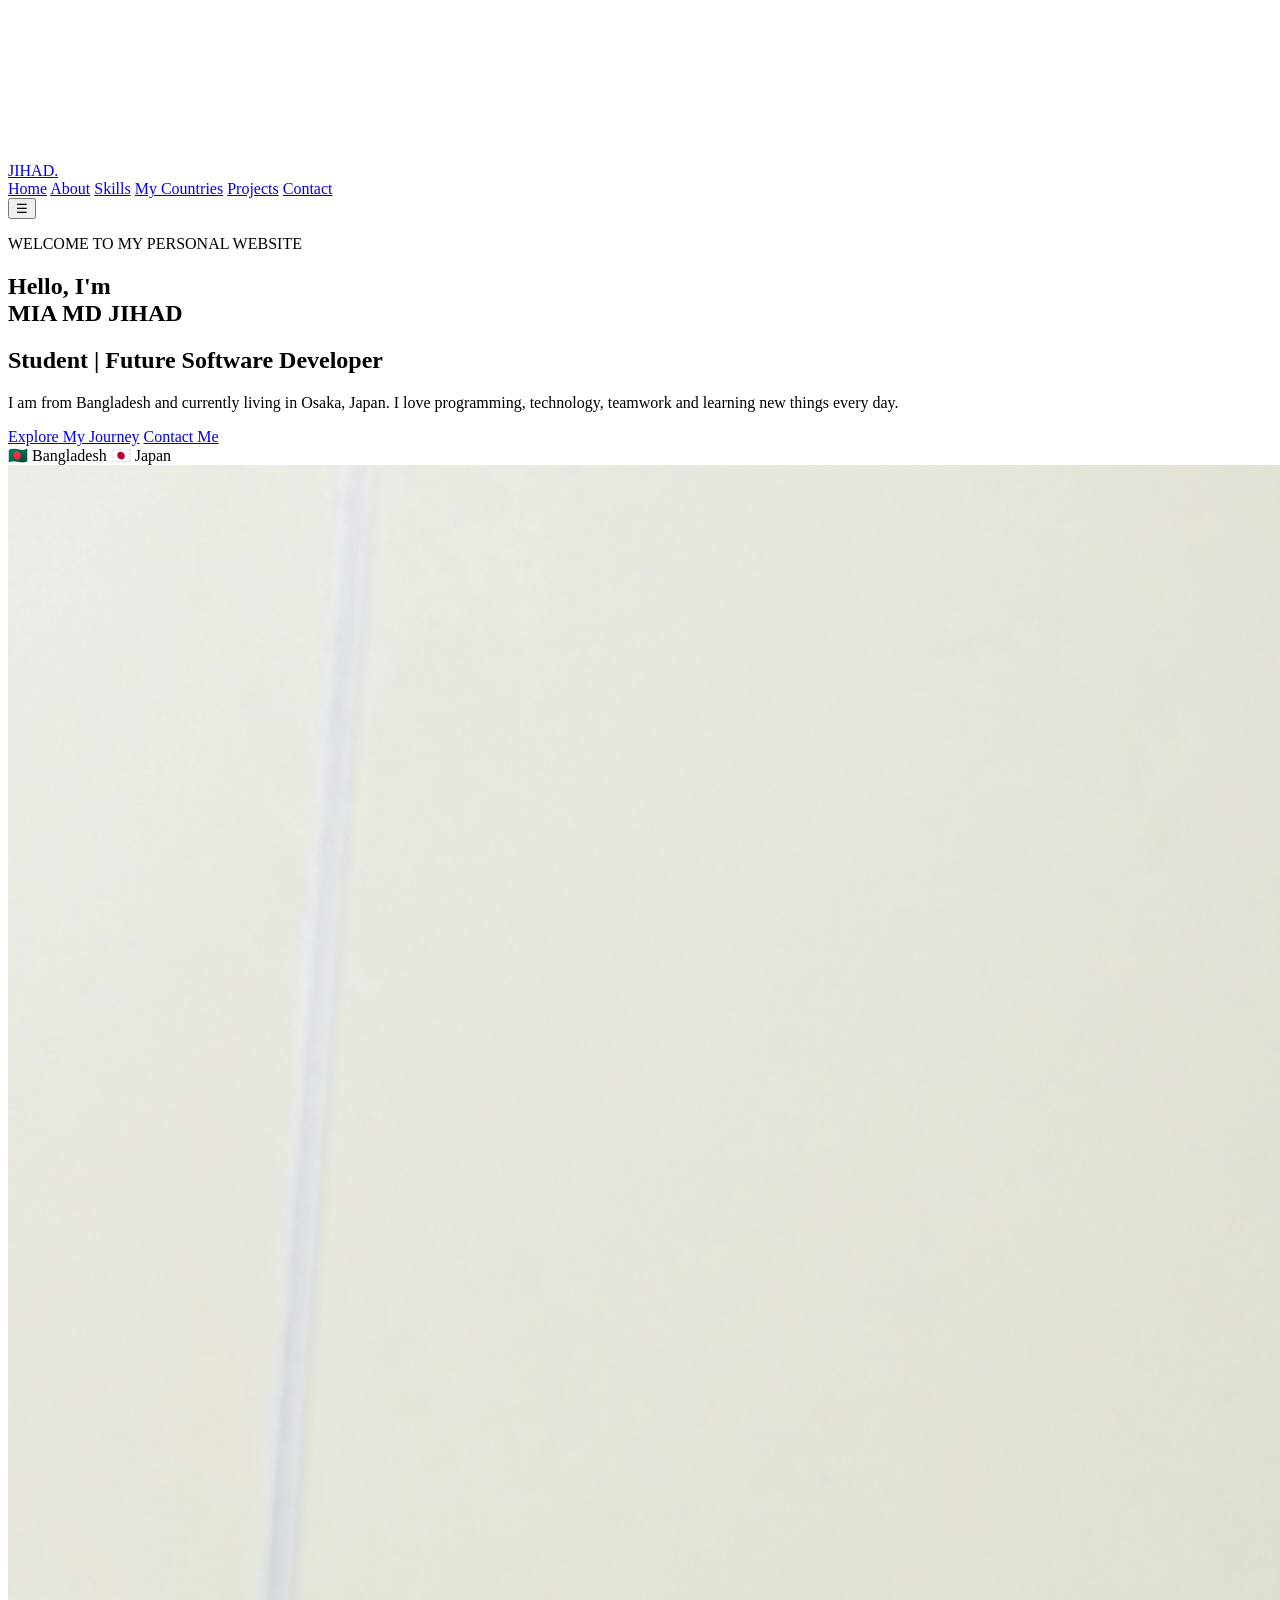
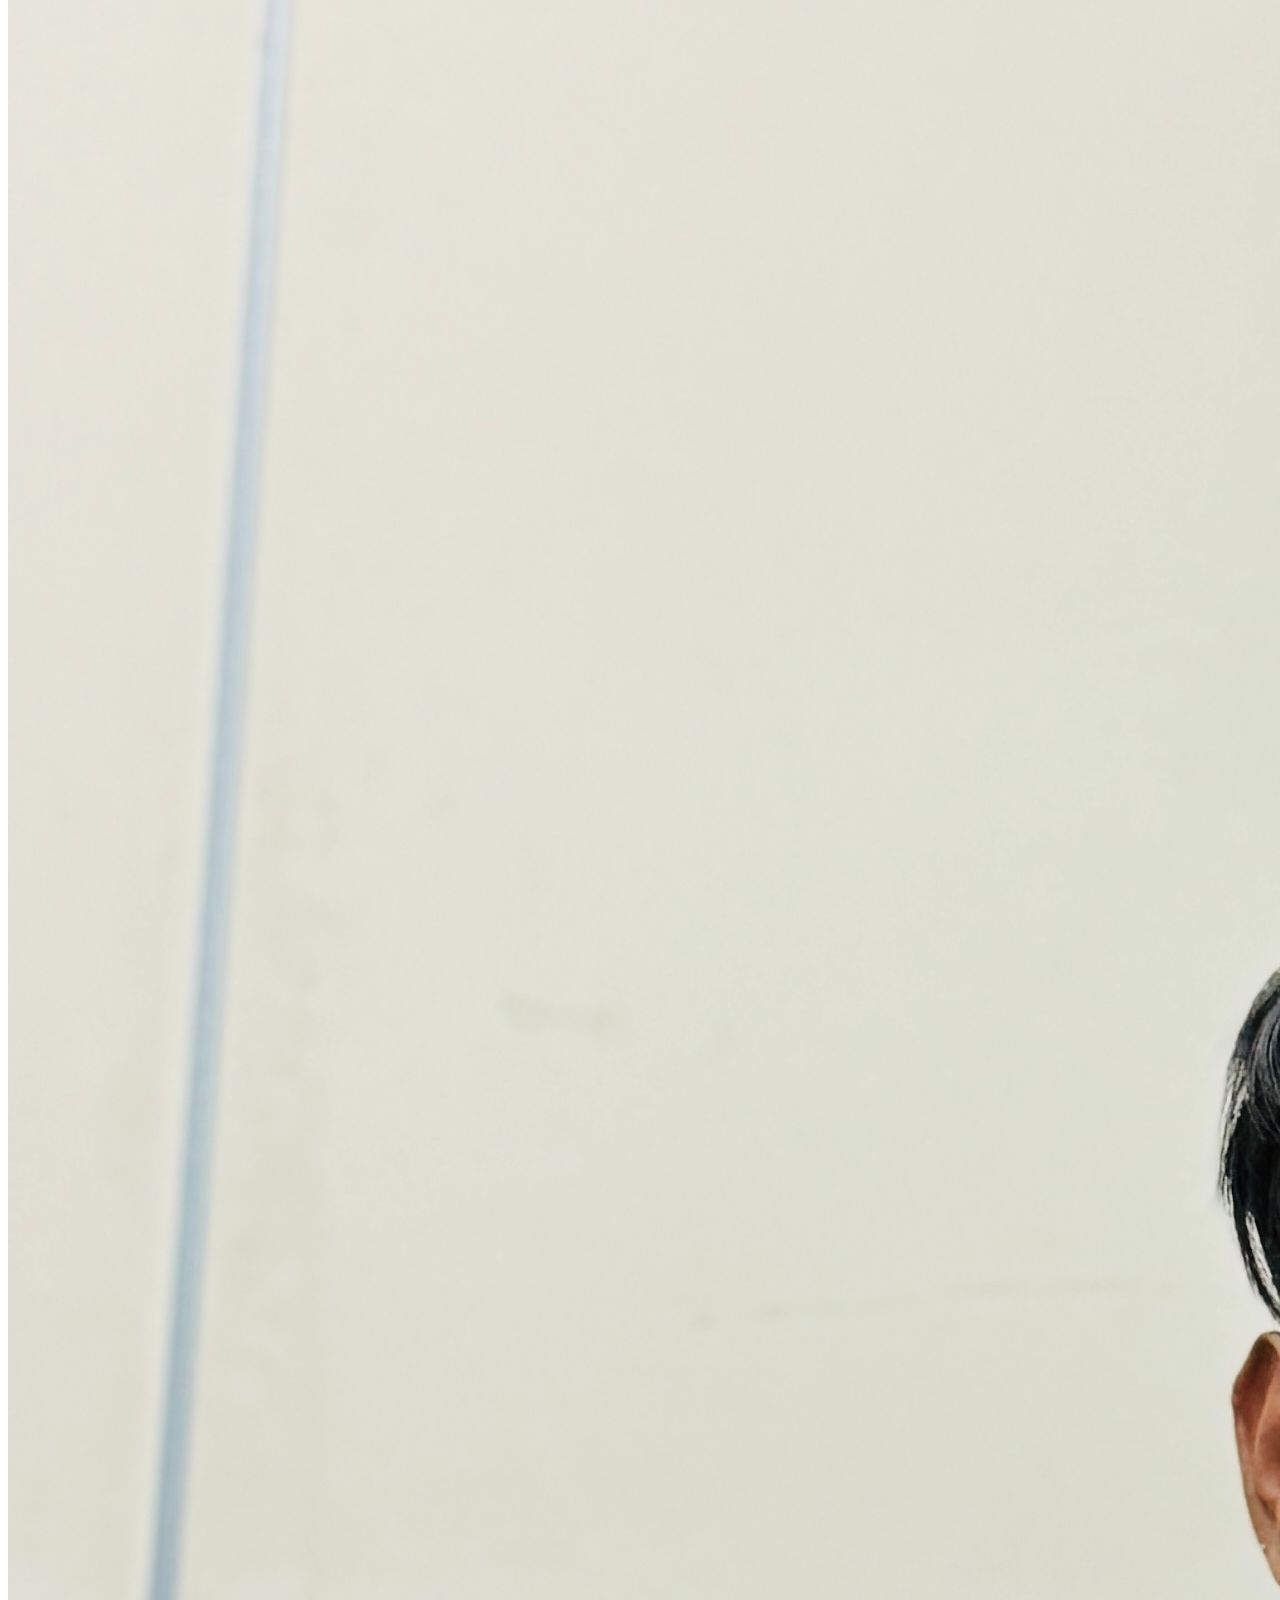
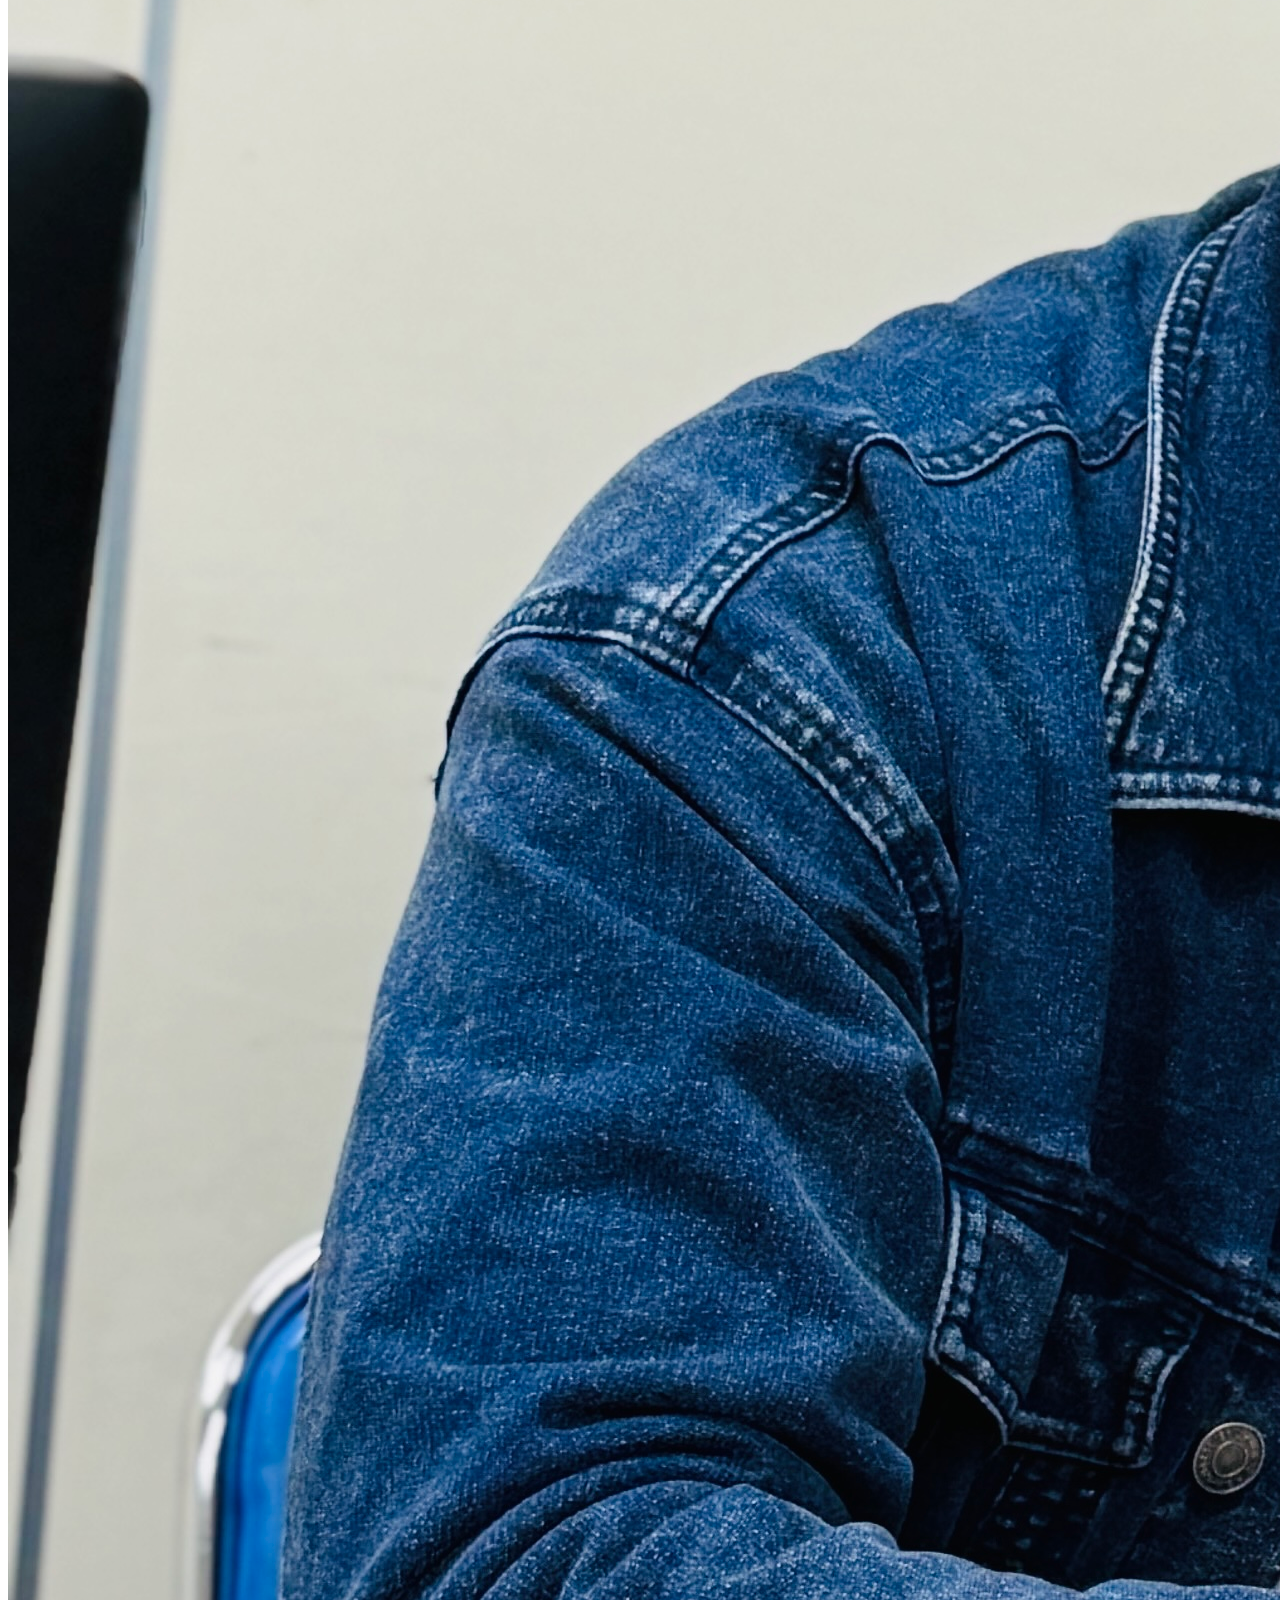
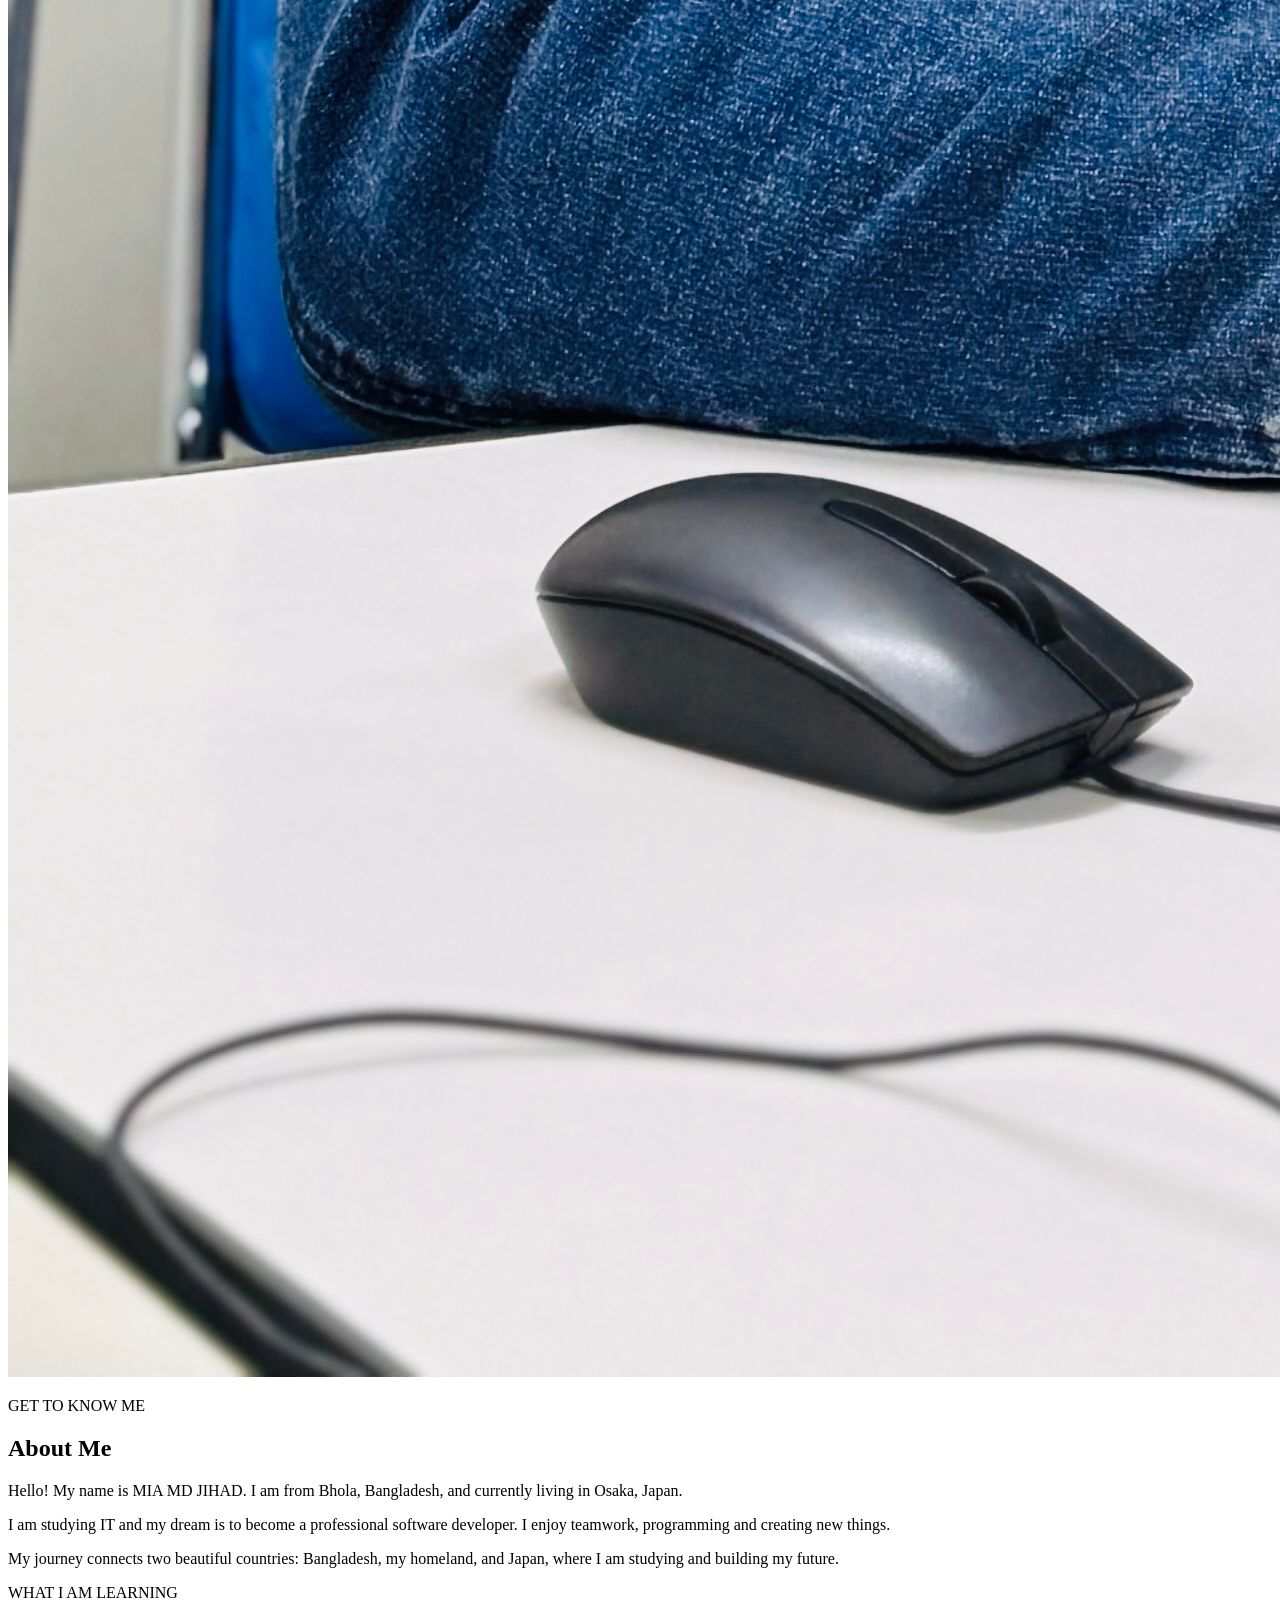
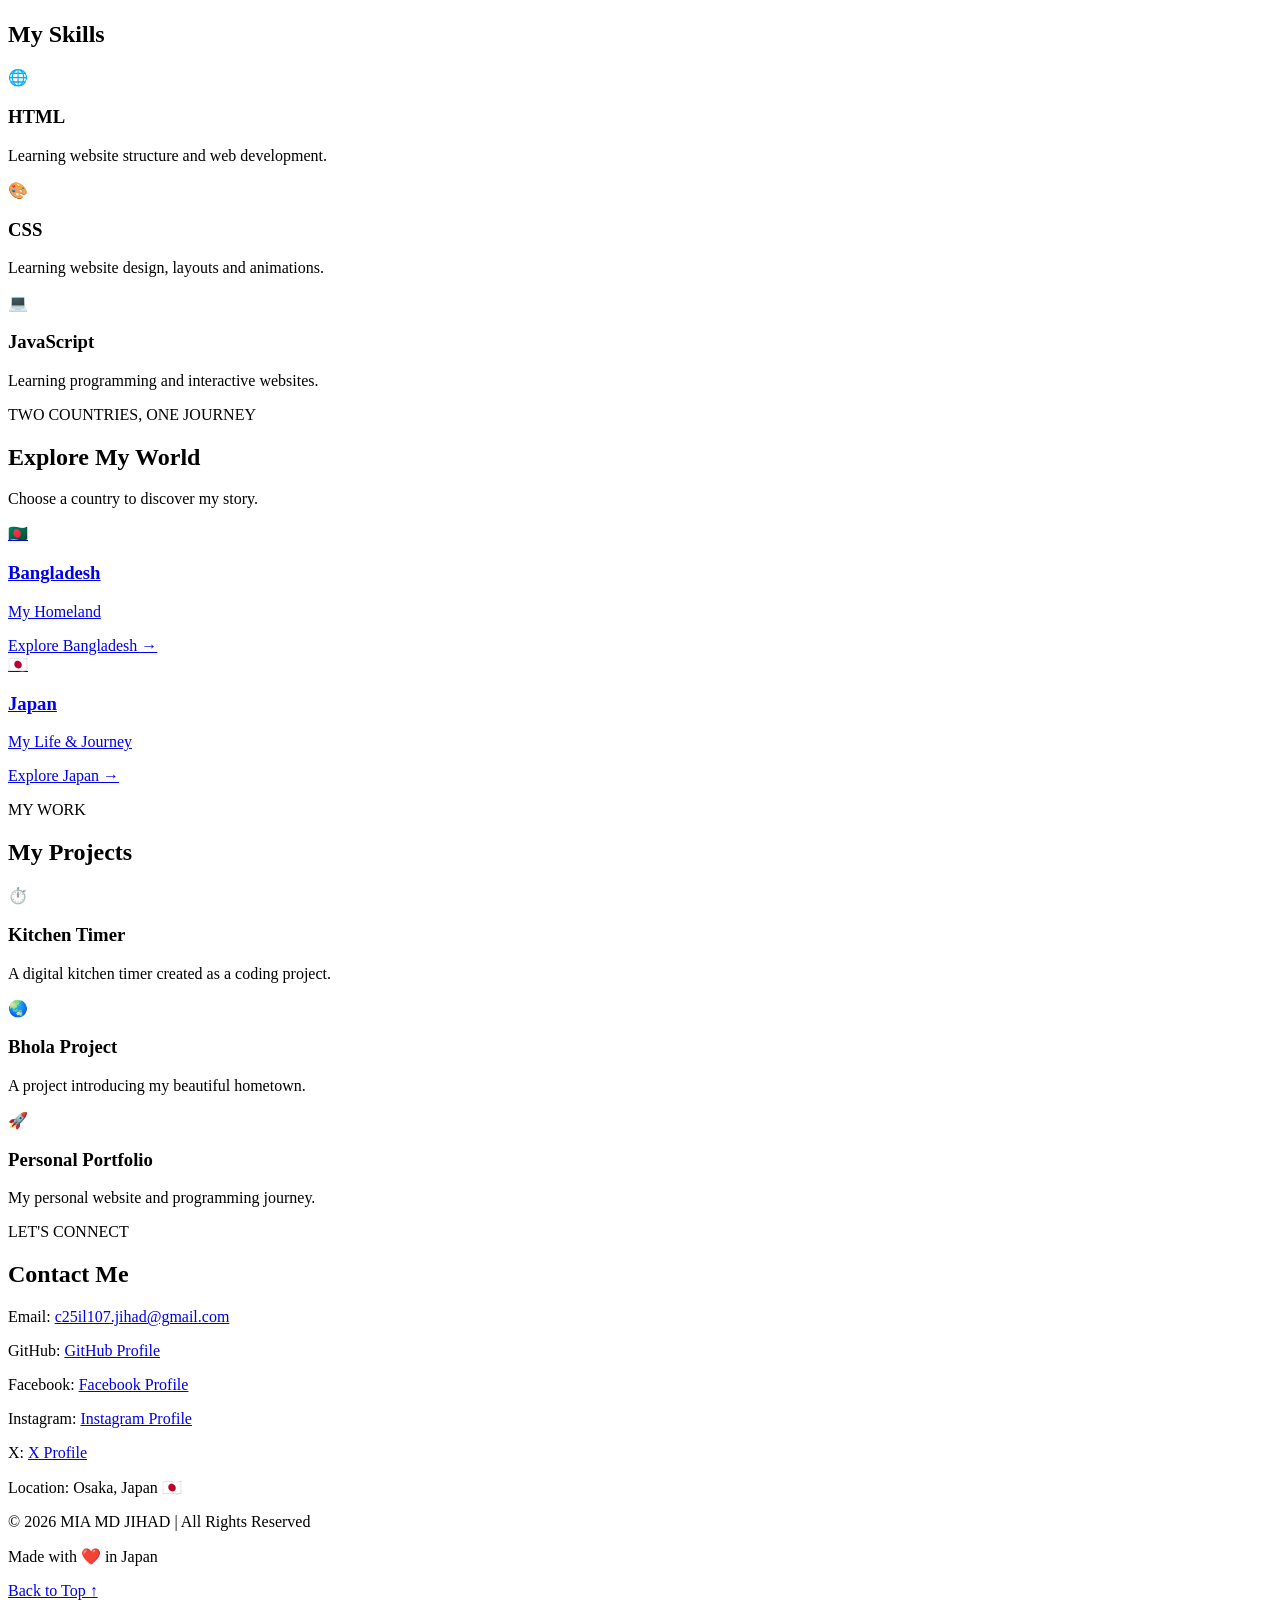
<file: index.html>
<!DOCTYPE html>
<html lang="en">
<head>
  <meta charset="UTF-8">
  <meta name="viewport" content="width=device-width, initial-scale=1.0">
  <meta name="description" content="MIA MD JIHAD - Student and Future Software Developer from Bangladesh, living in Japan.">
  <meta name="author" content="MIA MD JIHAD">
  <meta name="theme-color" content="#071426">

  <title>MIA MD JIHAD | Personal Portfolio</title>

  <link rel="stylesheet" href="style.css">
  <script src="script.js" defer></script>
</head>

<body>

  <canvas id="particles"></canvas>

  <header class="header">
    <a href="index.html" class="logo">JIHAD<span>.</span></a>

    <nav class="nav">
      <a href="#home">Home</a>
      <a href="#about">About</a>
      <a href="#skills">Skills</a>
      <a href="#countries">My Countries</a>
      <a href="#projects">Projects</a>
      <a href="#contact">Contact</a>
    </nav>

    <button class="menu-toggle" aria-label="Toggle navigation">☰</button>
  </header>

  <main>

    <section class="hero" id="home">

      <div class="hero-text">
        <p class="eyebrow">WELCOME TO MY PERSONAL WEBSITE</p>

        <h1>
          Hello, I'm<br>
          <span>MIA MD JIHAD</span>
        </h1>

        <h2>Student | Future Software Developer</h2>

        <p>
          I am from Bangladesh and currently living in Osaka, Japan.
          I love programming, technology, teamwork and learning
          new things every day.
        </p>

        <div class="hero-buttons">
          <a href="#countries" class="btn">Explore My Journey</a>
          <a href="#contact" class="btn btn-outline">Contact Me</a>
        </div>

        <div class="country-tags">
          <span>🇧🇩 Bangladesh</span>
          <span>🇯🇵 Japan</span>
        </div>
      </div>

      <div class="hero-image">
        <div class="image-glow"></div>
        <img src="IMG_3056.jpg" alt="MIA MD JIHAD" class="profile">
      </div>

    </section>

    <section class="section" id="about">
      <div class="section-heading">
        <p class="eyebrow">GET TO KNOW ME</p>
        <h2>About Me</h2>
      </div>

      <div class="glass-card about-card">
        <p>
          Hello! My name is MIA MD JIHAD.
          I am from Bhola, Bangladesh, and currently living
          in Osaka, Japan.
        </p>
        <p>
          I am studying IT and my dream is to become
          a professional software developer.
          I enjoy teamwork, programming and creating new things.
        </p>
        <p>
          My journey connects two beautiful countries:
          Bangladesh, my homeland, and Japan, where I am
          studying and building my future.
        </p>
      </div>
    </section>

    <section class="section" id="skills">
      <div class="section-heading">
        <p class="eyebrow">WHAT I AM LEARNING</p>
        <h2>My Skills</h2>
      </div>

      <div class="card-grid">
        <article class="glass-card">
          <div class="card-icon">🌐</div>
          <h3>HTML</h3>
          <p>Learning website structure and web development.</p>
        </article>

        <article class="glass-card">
          <div class="card-icon">🎨</div>
          <h3>CSS</h3>
          <p>Learning website design, layouts and animations.</p>
        </article>

        <article class="glass-card">
          <div class="card-icon">💻</div>
          <h3>JavaScript</h3>
          <p>Learning programming and interactive websites.</p>
        </article>
      </div>
    </section>

    <section class="section" id="countries">
      <div class="section-heading">
        <p class="eyebrow">TWO COUNTRIES, ONE JOURNEY</p>
        <h2>Explore My World</h2>
        <p>Choose a country to discover my story.</p>
      </div>

      <div class="country-grid">

        <a href="bangladesh.html" class="country-card bangladesh">
          <div class="flag">🇧🇩</div>
          <h3>Bangladesh</h3>
          <p>My Homeland</p>
          <span>Explore Bangladesh →</span>
        </a>

        <a href="japan.html" class="country-card japan">
          <div class="flag">🇯🇵</div>
          <h3>Japan</h3>
          <p>My Life & Journey</p>
          <span>Explore Japan →</span>
        </a>

      </div>
    </section>

    <section class="section" id="projects">
      <div class="section-heading">
        <p class="eyebrow">MY WORK</p>
        <h2>My Projects</h2>
      </div>

      <div class="card-grid">
        <article class="glass-card">
          <div class="card-icon">⏱️</div>
          <h3>Kitchen Timer</h3>
          <p>A digital kitchen timer created as a coding project.</p>
        </article>

        <article class="glass-card">
          <div class="card-icon">🌏</div>
          <h3>Bhola Project</h3>
          <p>A project introducing my beautiful hometown.</p>
        </article>

        <article class="glass-card">
          <div class="card-icon">🚀</div>
          <h3>Personal Portfolio</h3>
          <p>My personal website and programming journey.</p>
        </article>
      </div>
    </section>

    <section class="section" id="contact">
      <div class="section-heading">
        <p class="eyebrow">LET'S CONNECT</p>
        <h2>Contact Me</h2>
      </div>

      <div class="glass-card contact-card">
        <p>Email:
          <a href="mailto:c25il107.jihad@gmail.com">
            c25il107.jihad@gmail.com
          </a>
        </p>

        <p>GitHub:
          <a href="https://github.com/jihadmahmud07" target="_blank" rel="noopener">
            GitHub Profile
          </a>
        </p>

        <p>Facebook:
          <a href="https://www.facebook.com/muhammadjihad012" target="_blank" rel="noopener">
            Facebook Profile
          </a>
        </p>

        <p>Instagram:
          <a href="https://www.instagram.com/muhammad.jihad.story" target="_blank" rel="noopener">
            Instagram Profile
          </a>
        </p>

        <p>X:
          <a href="https://x.com/jihad_mahmud" target="_blank" rel="noopener">
            X Profile
          </a>
        </p>

        <p>Location: Osaka, Japan 🇯🇵</p>
      </div>
    </section>

  </main>

  <footer>
    <p>© 2026 MIA MD JIHAD | All Rights Reserved</p>
    <p>Made with ❤️ in Japan</p>
    <a href="#home">Back to Top ↑</a>
  </footer>

</body>
</html>
</file>
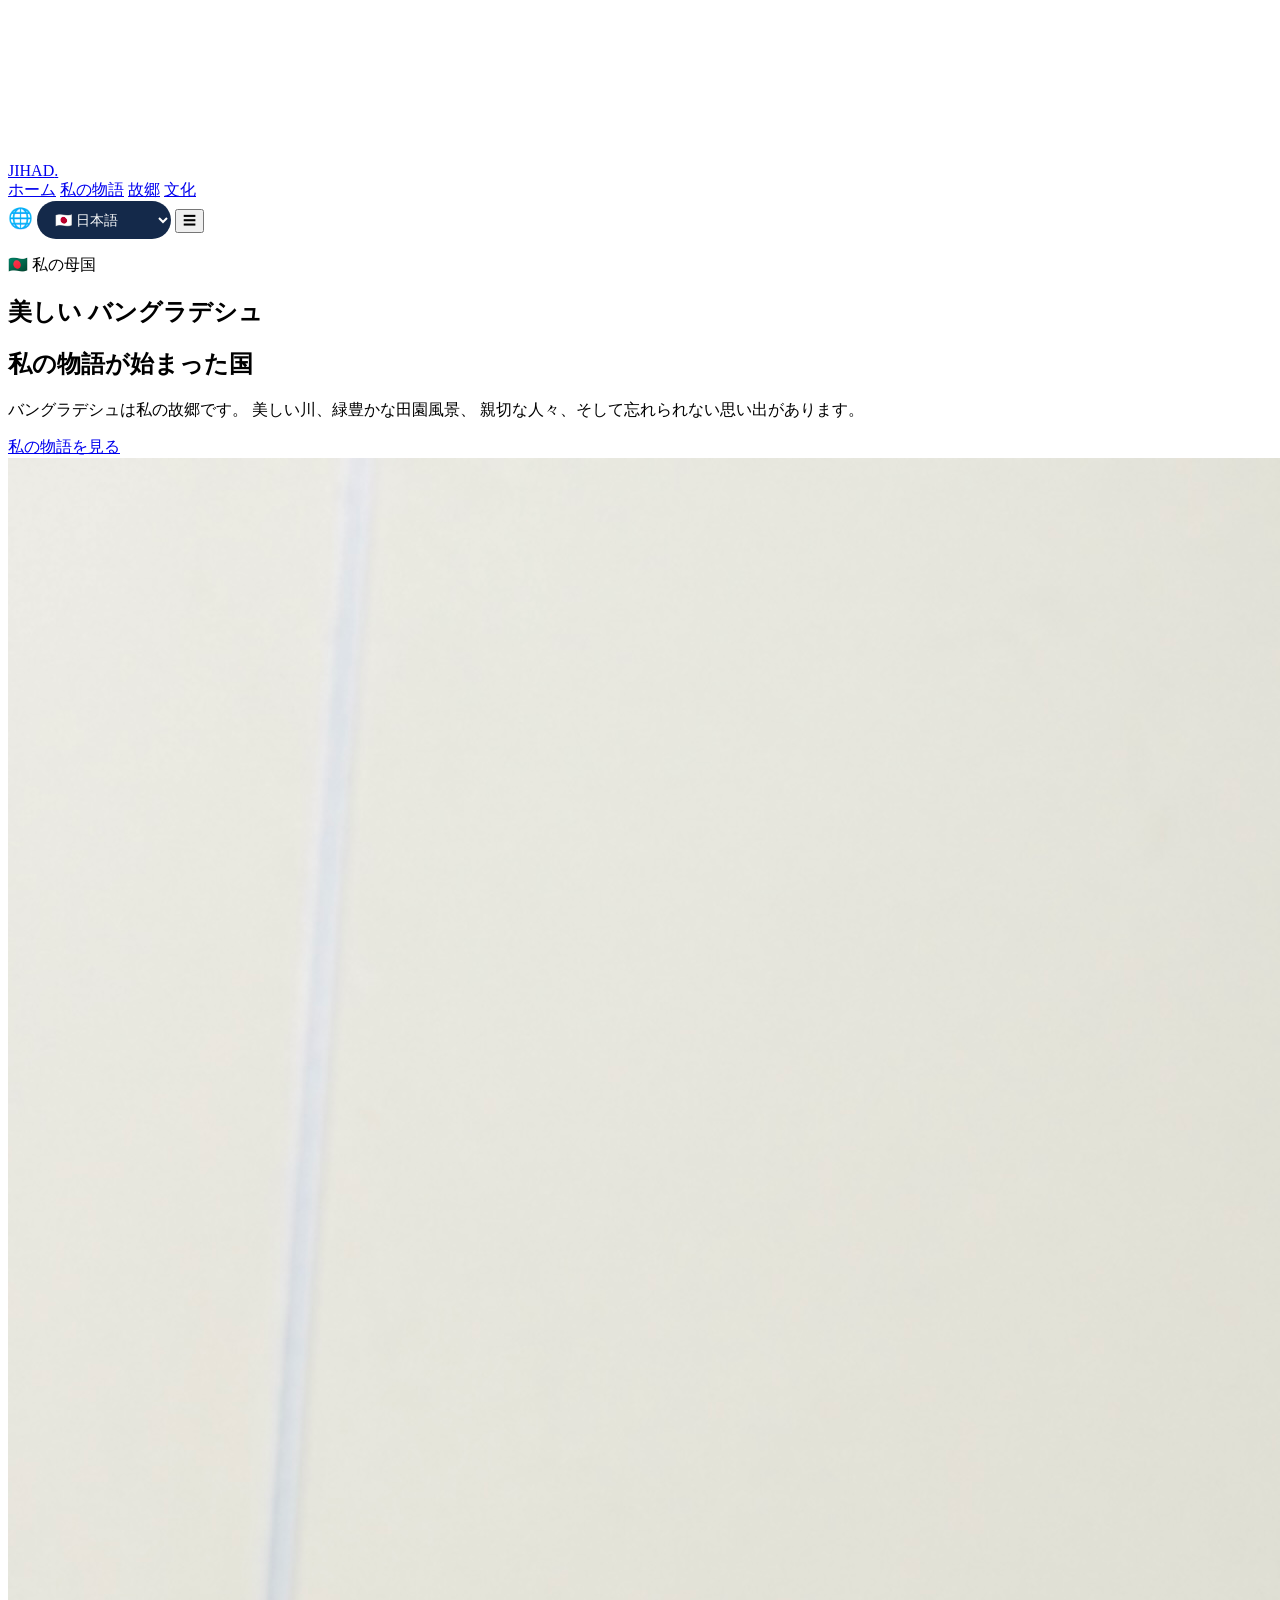
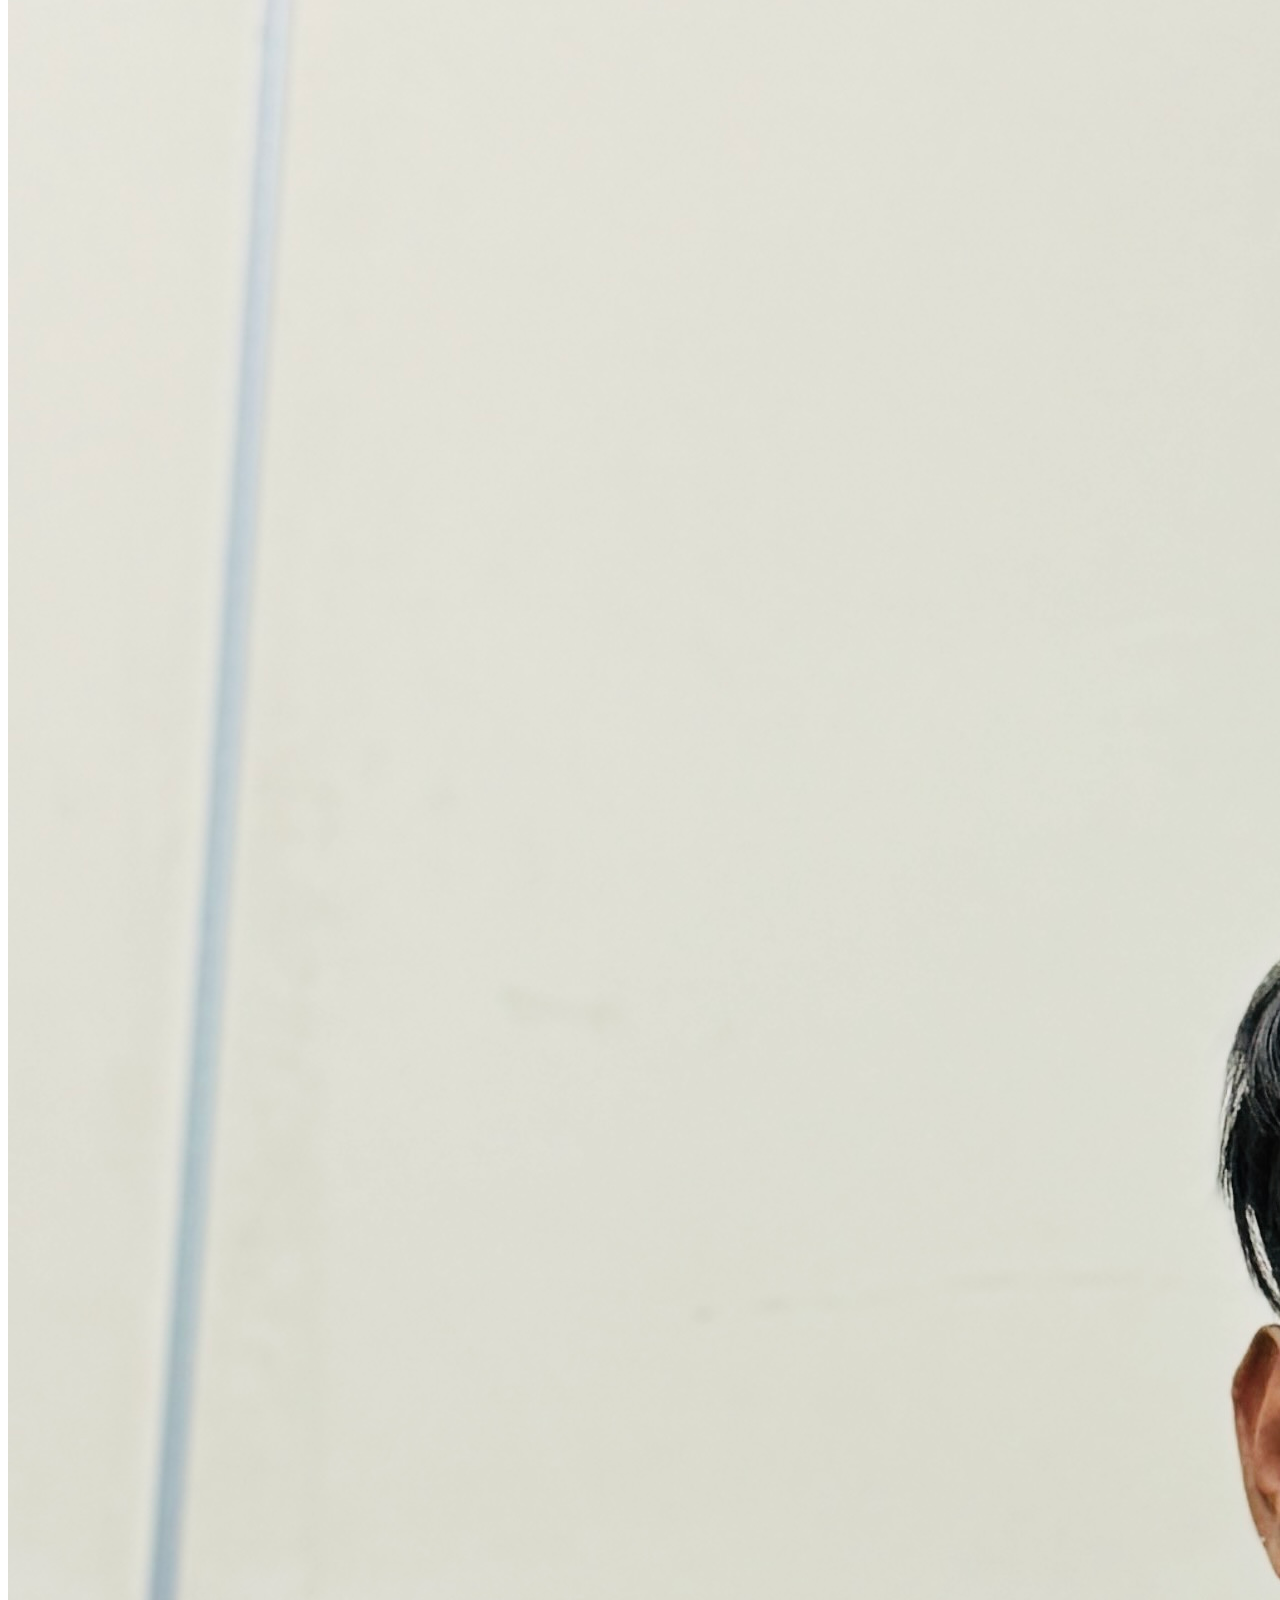
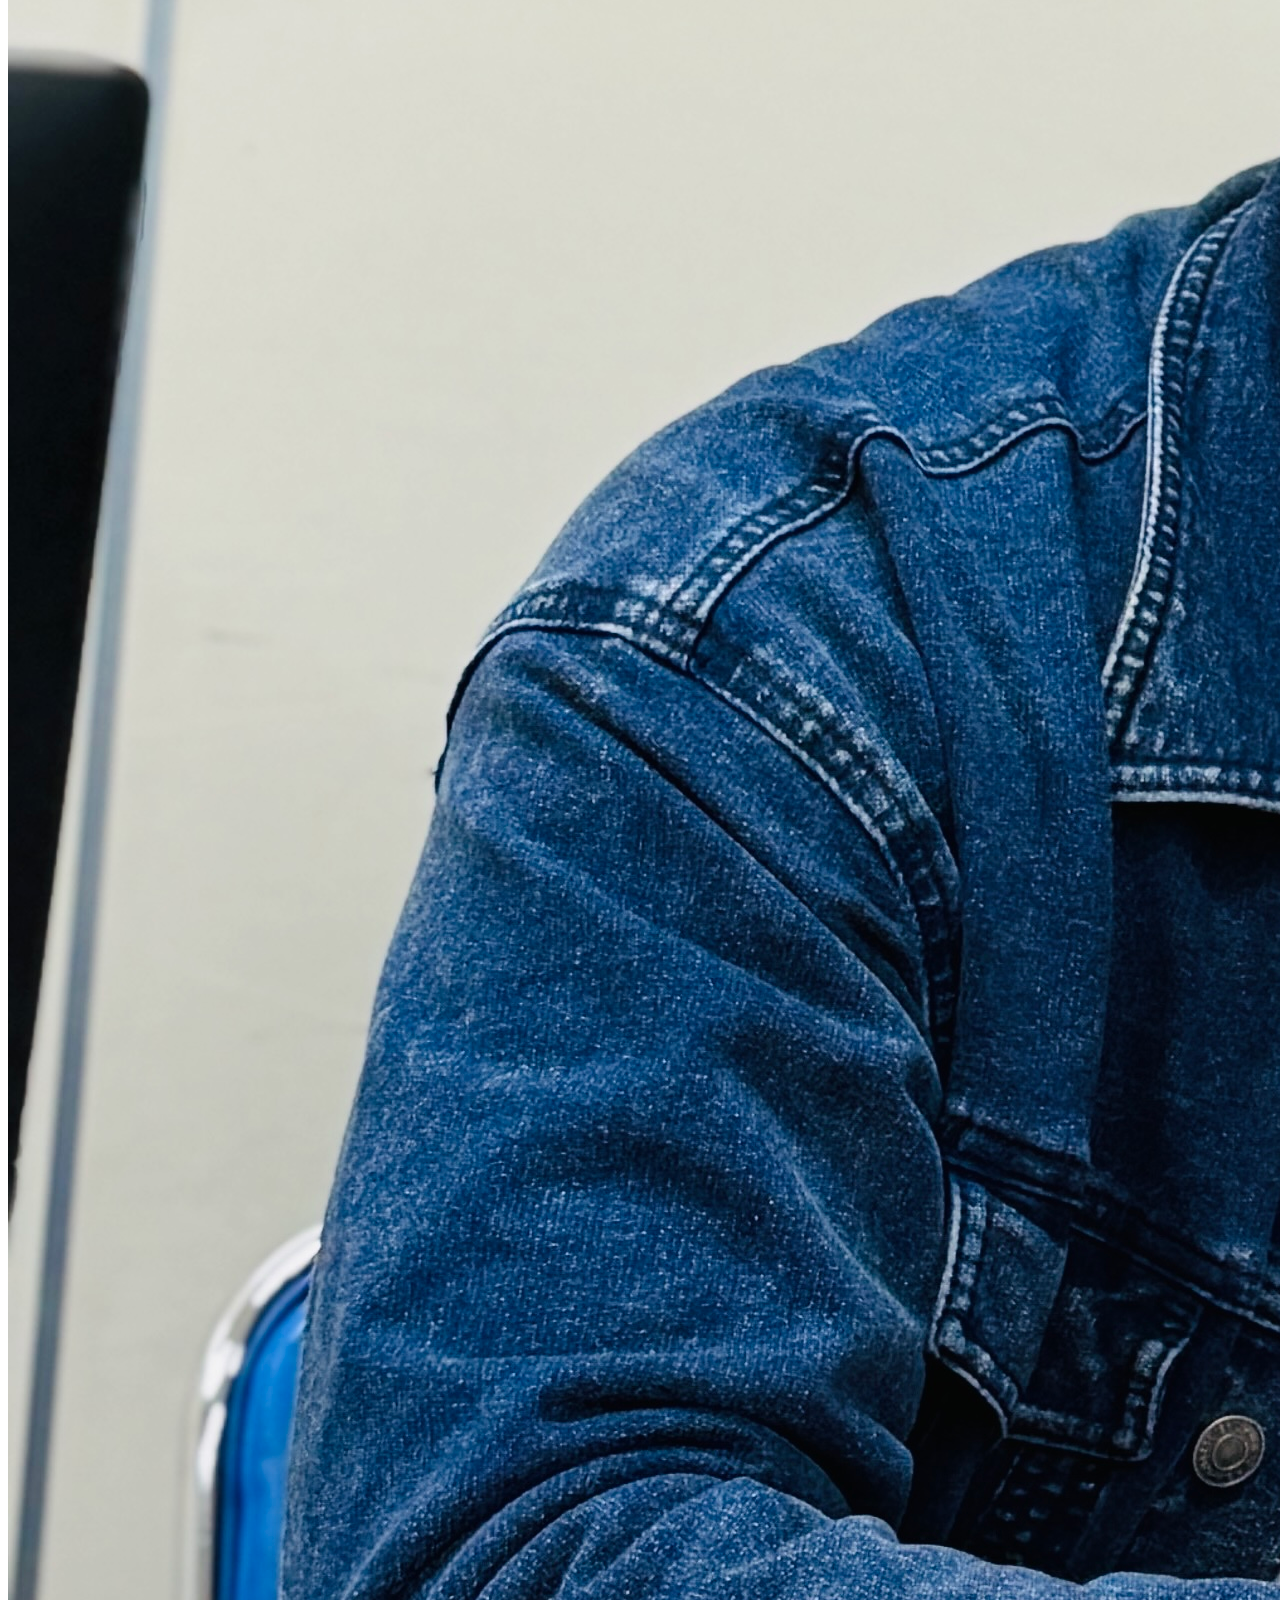
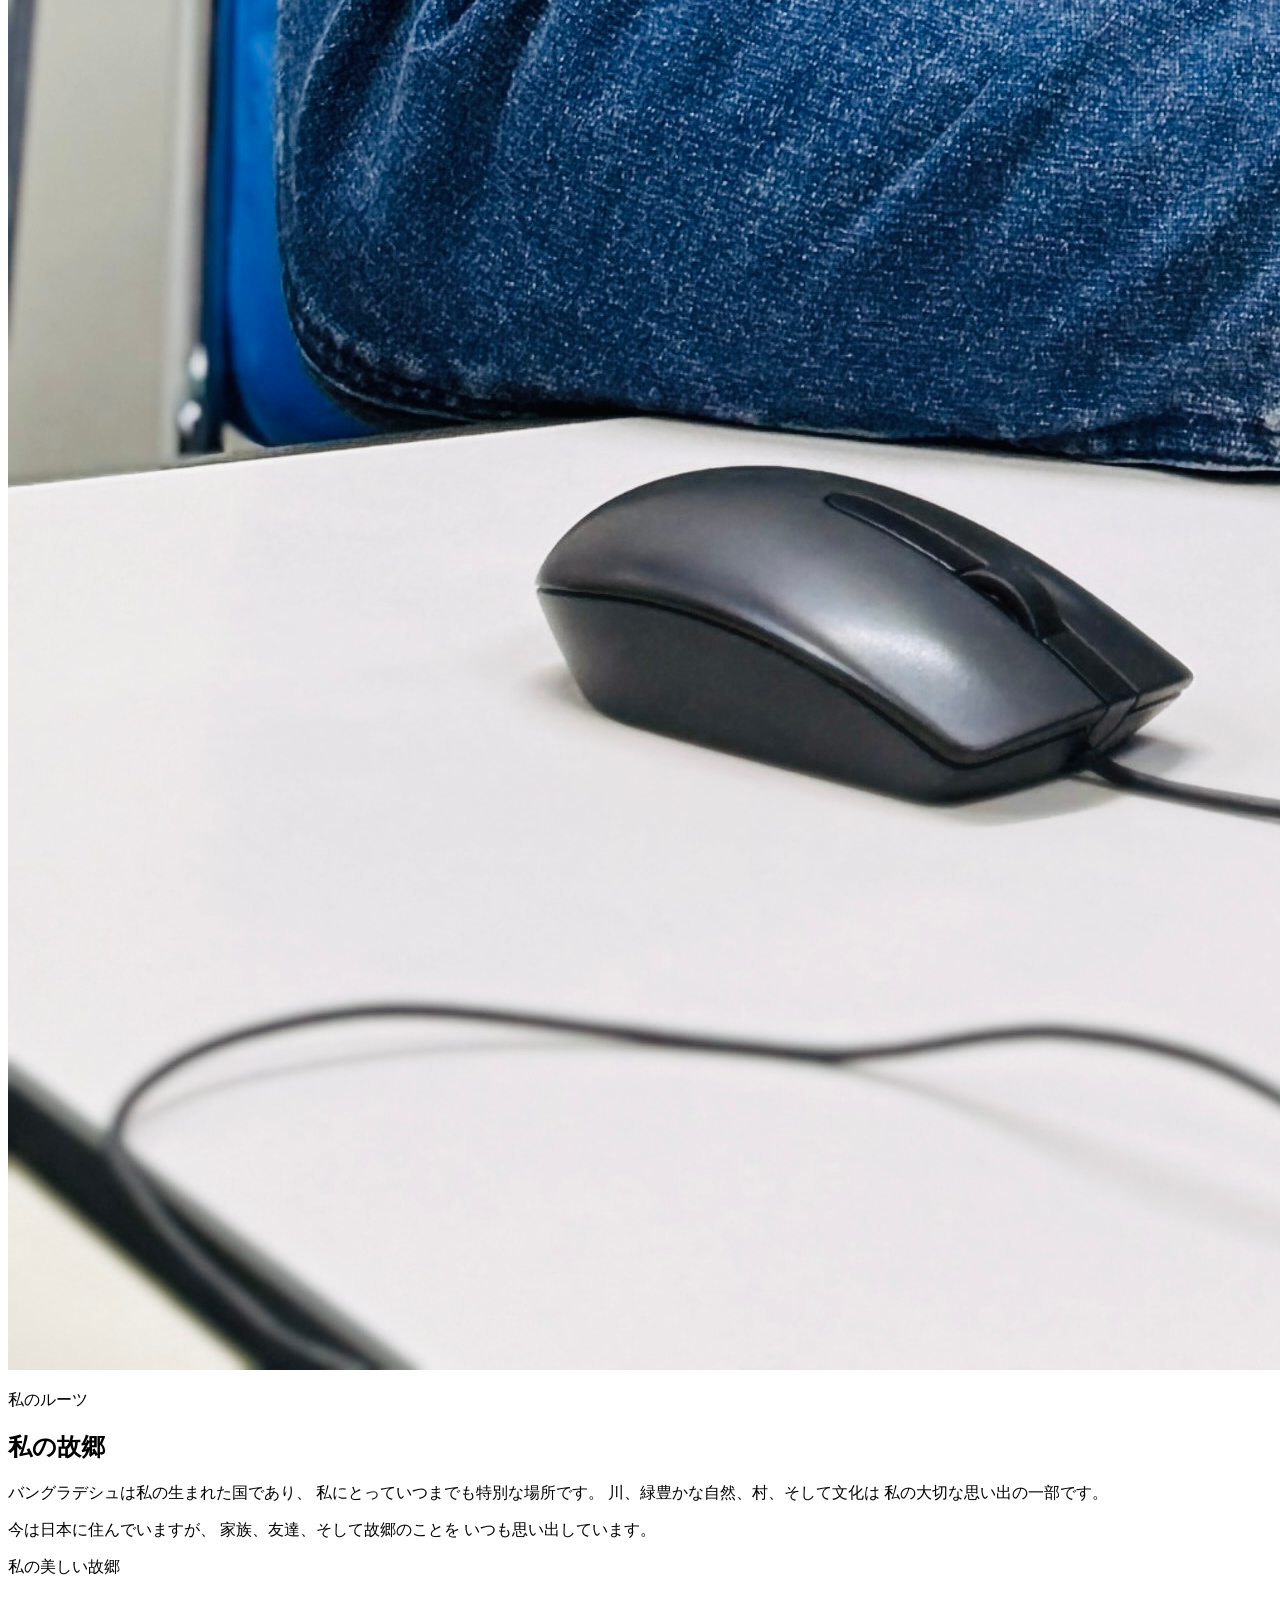
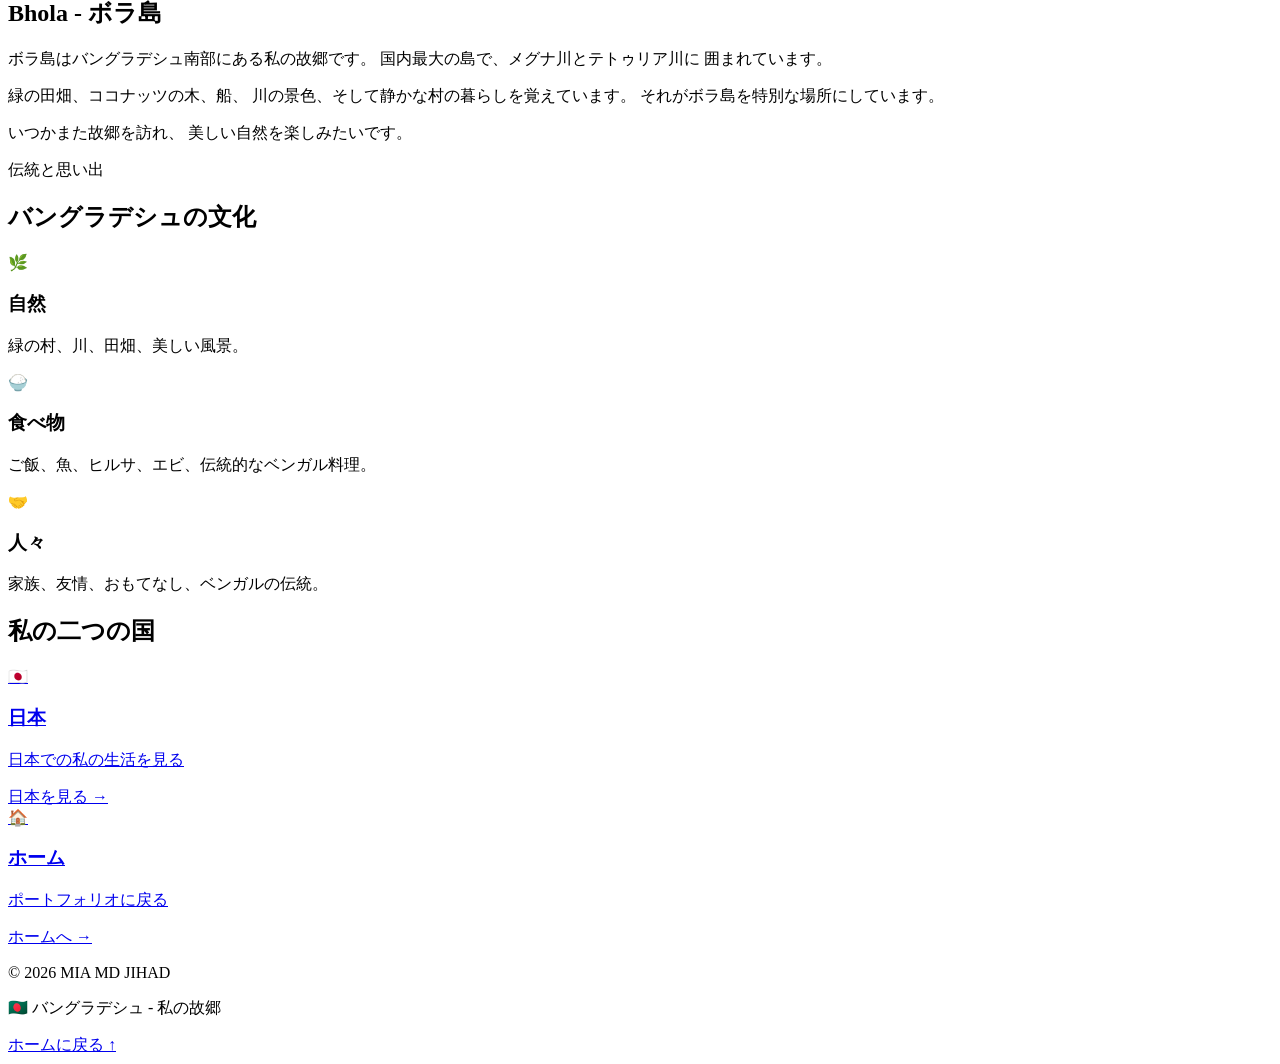
<file: bangladesh.html>
<!DOCTYPE html>
<html lang="ja">
<head>
  <meta charset="UTF-8">
  <meta name="viewport" content="width=device-width, initial-scale=1.0">
  <meta name="description" content="Discover Bangladesh and my beautiful hometown Bhola.">
  <title>バングラデシュ | MIA MD JIHAD</title>
  <link rel="stylesheet" href="style.css">
  <script src="script.js" defer></script>
</head>
<body data-page="bangladesh">

<canvas id="particles"></canvas>

<header class="header">
  <a href="index.html" class="logo">JIHAD<span>.</span></a>

  <nav class="nav">
    <a href="index.html" data-i18n="home">ホーム</a>
    <a href="#story" data-i18n="story">私の物語</a>
    <a href="#bhola" data-i18n="hometown">故郷</a>
    <a href="#culture" data-i18n="culture">文化</a>
  </nav>

  <div class="header-actions">
    <label for="languageSelect" class="language-label">🌐</label>
    <select id="languageSelect" aria-label="Select language">
      <option value="ja">🇯🇵 日本語</option>
      <option value="en">🇬🇧 English</option>
      <option value="bn">🇧🇩 বাংলা</option>
      <option value="hi">🇮🇳 हिन्दी</option>
      <option value="ar">🇸🇦 العربية</option>
      <option value="zh">🇨🇳 中文</option>
      <option value="ko">🇰🇷 한국어</option>
      <option value="fr">🇫🇷 Français</option>
      <option value="ne">🇳🇵 नेपाली</option>
      <option value="vi">🇻🇳 Tiếng Việt</option>
      <option value="si">🇱🇰 සිංහල</option>
    </select>

    <button class="menu-toggle" aria-label="Toggle navigation">☰</button>
  </div>
</header>

<main>

<section class="hero">
  <div class="hero-text">
    <p class="eyebrow" data-i18n="eyebrow">🇧🇩 私の母国</p>

    <h1 data-i18n="heroTitle">
      美しい <span>バングラデシュ</span>
    </h1>

    <h2 data-i18n="heroSubtitle">
      私の物語が始まった国
    </h2>

    <p data-i18n="heroDescription">
      バングラデシュは私の故郷です。
      美しい川、緑豊かな田園風景、
      親切な人々、そして忘れられない思い出があります。
    </p>

    <a href="#story" class="btn" data-i18n="discover">
      私の物語を見る
    </a>
  </div>

  <div class="hero-image">
    <div class="image-glow"></div>
    <img src="IMG_3056.jpg" alt="MIA MD JIHAD" class="profile">
  </div>
</section>

<section class="section" id="story">
  <div class="section-heading">
    <p class="eyebrow" data-i18n="roots">私のルーツ</p>
    <h2 data-i18n="homeland">私の故郷</h2>
  </div>

  <div class="glass-card about-card">
    <p data-i18n="homelandText1">
      バングラデシュは私の生まれた国であり、
      私にとっていつまでも特別な場所です。
      川、緑豊かな自然、村、そして文化は
      私の大切な思い出の一部です。
    </p>

    <p data-i18n="homelandText2">
      今は日本に住んでいますが、
      家族、友達、そして故郷のことを
      いつも思い出しています。
    </p>
  </div>
</section>

<section class="section" id="bhola">
  <div class="section-heading">
    <p class="eyebrow" data-i18n="beautifulHometown">
      私の美しい故郷
    </p>
    <h2>Bhola - ボラ島</h2>
  </div>

  <div class="glass-card about-card">
    <p data-i18n="bholaText1">
      ボラ島はバングラデシュ南部にある私の故郷です。
      国内最大の島で、メグナ川とテトゥリア川に
      囲まれています。
    </p>

    <p data-i18n="bholaText2">
      緑の田畑、ココナッツの木、船、
      川の景色、そして静かな村の暮らしを覚えています。
      それがボラ島を特別な場所にしています。
    </p>

    <p data-i18n="bholaText3">
      いつかまた故郷を訪れ、
      美しい自然を楽しみたいです。
    </p>
  </div>
</section>

<section class="section" id="culture">
  <div class="section-heading">
    <p class="eyebrow" data-i18n="traditions">
      伝統と思い出
    </p>
    <h2 data-i18n="cultureTitle">バングラデシュの文化</h2>
  </div>

  <div class="card-grid">

    <article class="glass-card">
      <div class="card-icon">🌿</div>
      <h3 data-i18n="nature">自然</h3>
      <p data-i18n="natureText">
        緑の村、川、田畑、美しい風景。
      </p>
    </article>

    <article class="glass-card">
      <div class="card-icon">🍚</div>
      <h3 data-i18n="food">食べ物</h3>
      <p data-i18n="foodText">
        ご飯、魚、ヒルサ、エビ、伝統的なベンガル料理。
      </p>
    </article>

    <article class="glass-card">
      <div class="card-icon">🤝</div>
      <h3 data-i18n="people">人々</h3>
      <p data-i18n="peopleText">
        家族、友情、おもてなし、ベンガルの伝統。
      </p>
    </article>

  </div>
</section>

<section class="section">
  <div class="section-heading">
    <h2 data-i18n="twoCountries">私の二つの国</h2>
  </div>

  <div class="country-grid">

    <a href="japan.html" class="country-card japan">
      <div class="flag">🇯🇵</div>
      <h3 data-i18n="japan">日本</h3>
      <p data-i18n="japanText">日本での私の生活を見る</p>
      <span data-i18n="visitJapan">日本を見る →</span>
    </a>

    <a href="index.html" class="country-card">
      <div class="flag">🏠</div>
      <h3 data-i18n="home">ホーム</h3>
      <p data-i18n="backHome">ポートフォリオに戻る</p>
      <span data-i18n="goHome">ホームへ →</span>
    </a>

  </div>
</section>

</main>

<footer>
  <p>© 2026 MIA MD JIHAD</p>
  <p data-i18n="footerText">🇧🇩 バングラデシュ - 私の故郷</p>
  <a href="index.html" data-i18n="backToHome">ホームに戻る ↑</a>
</footer>

</body>
</html>
</file>
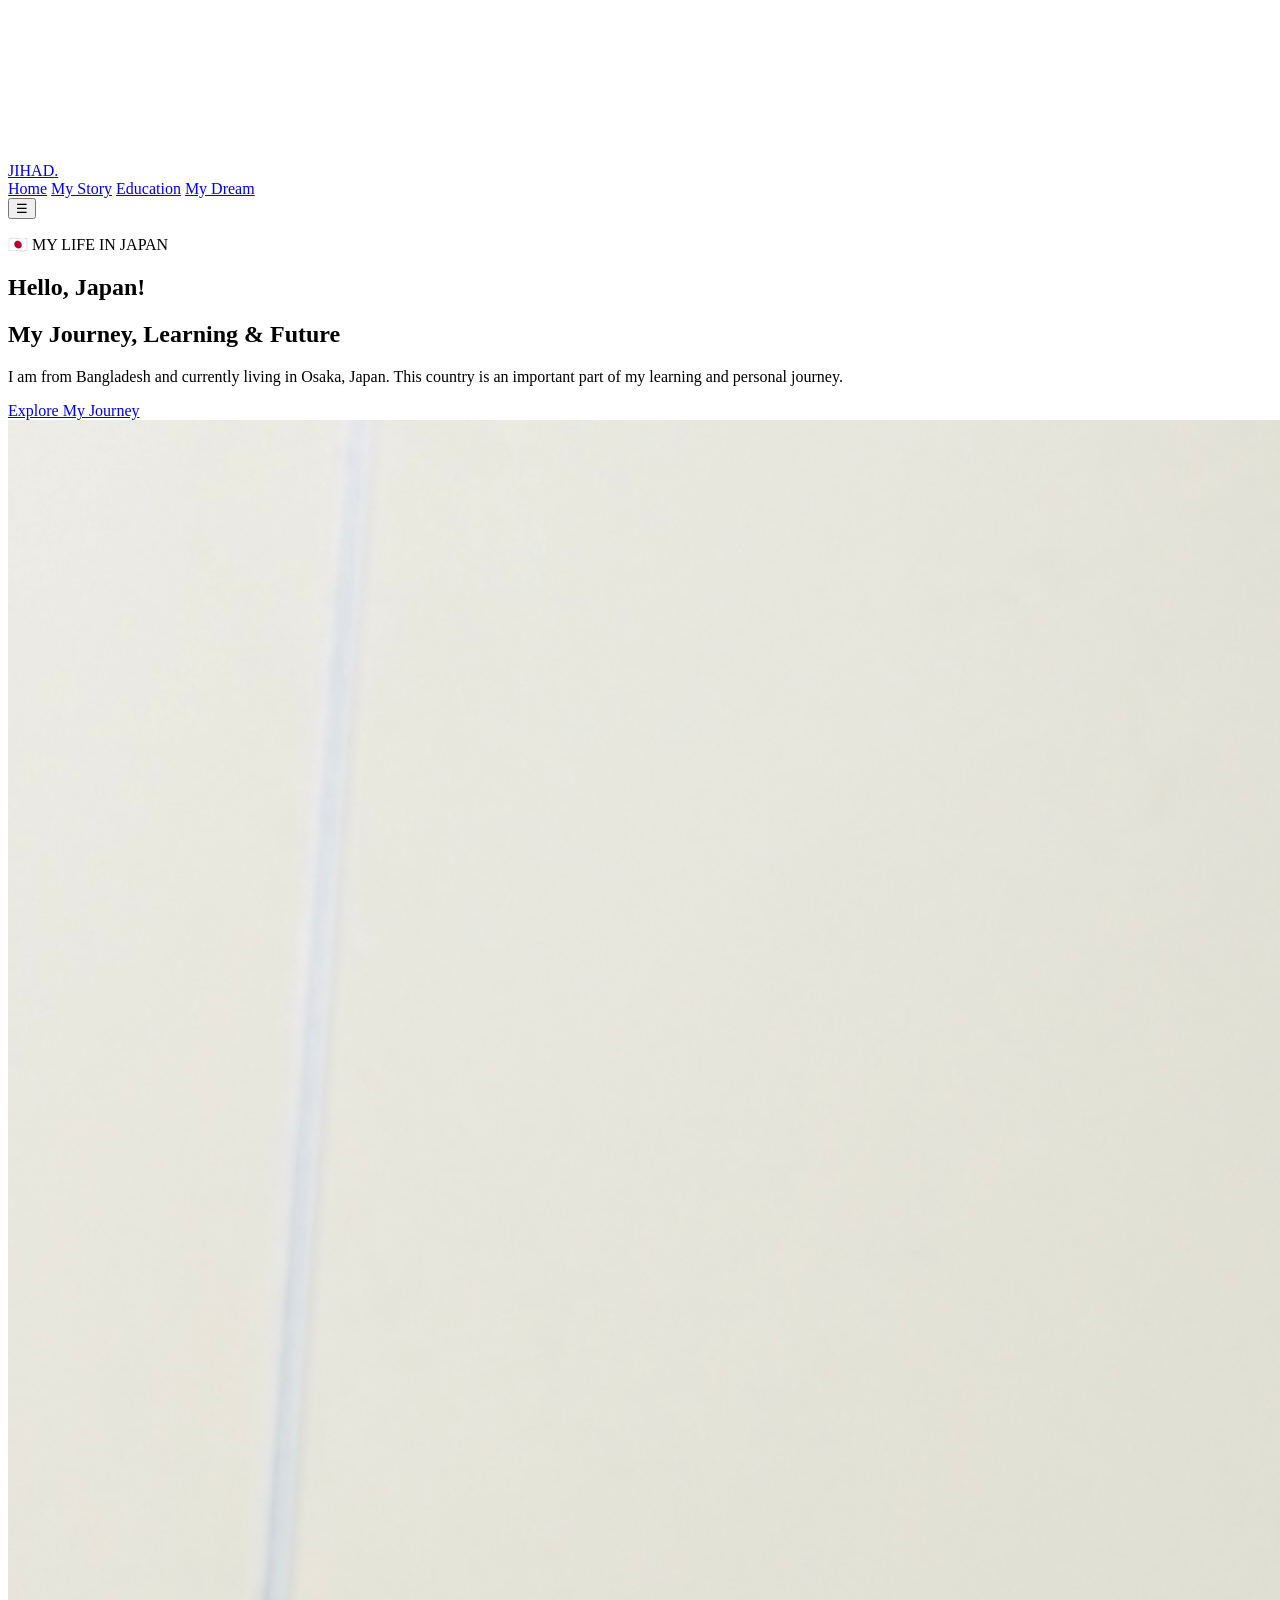
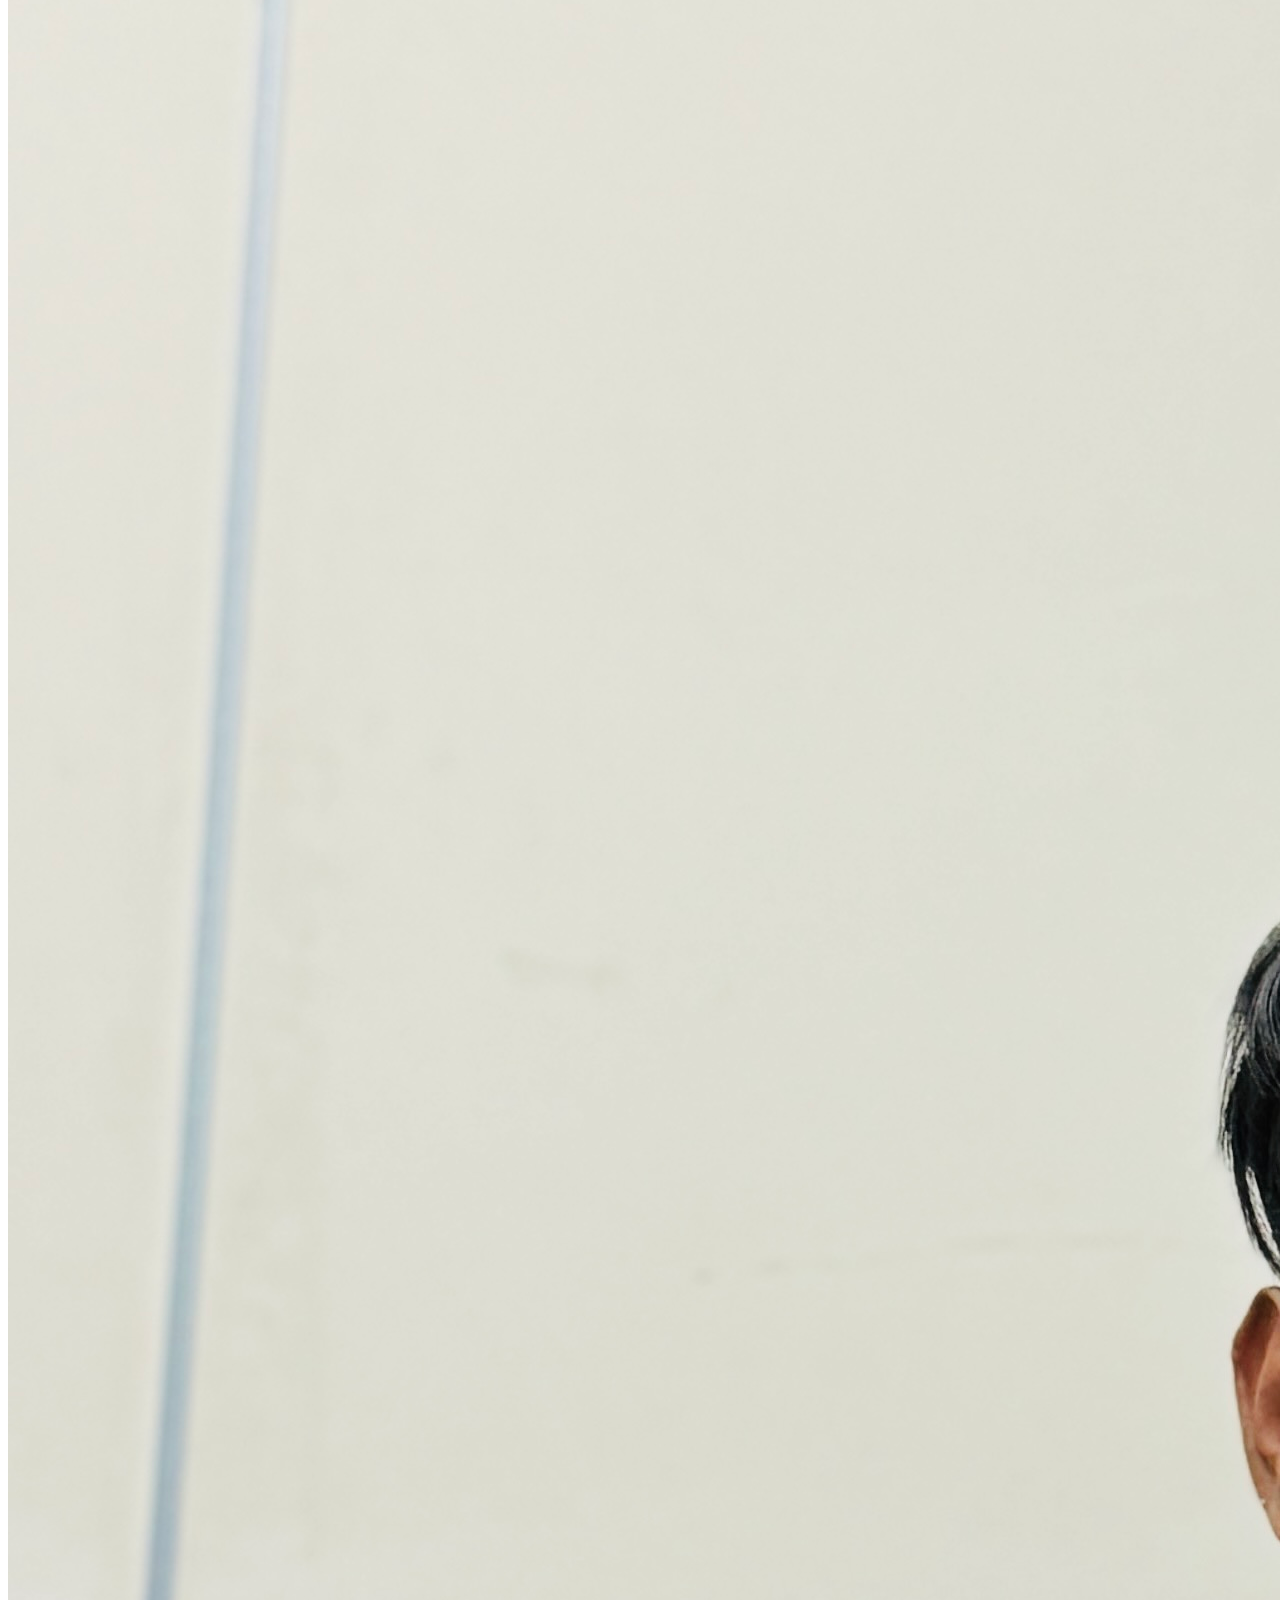
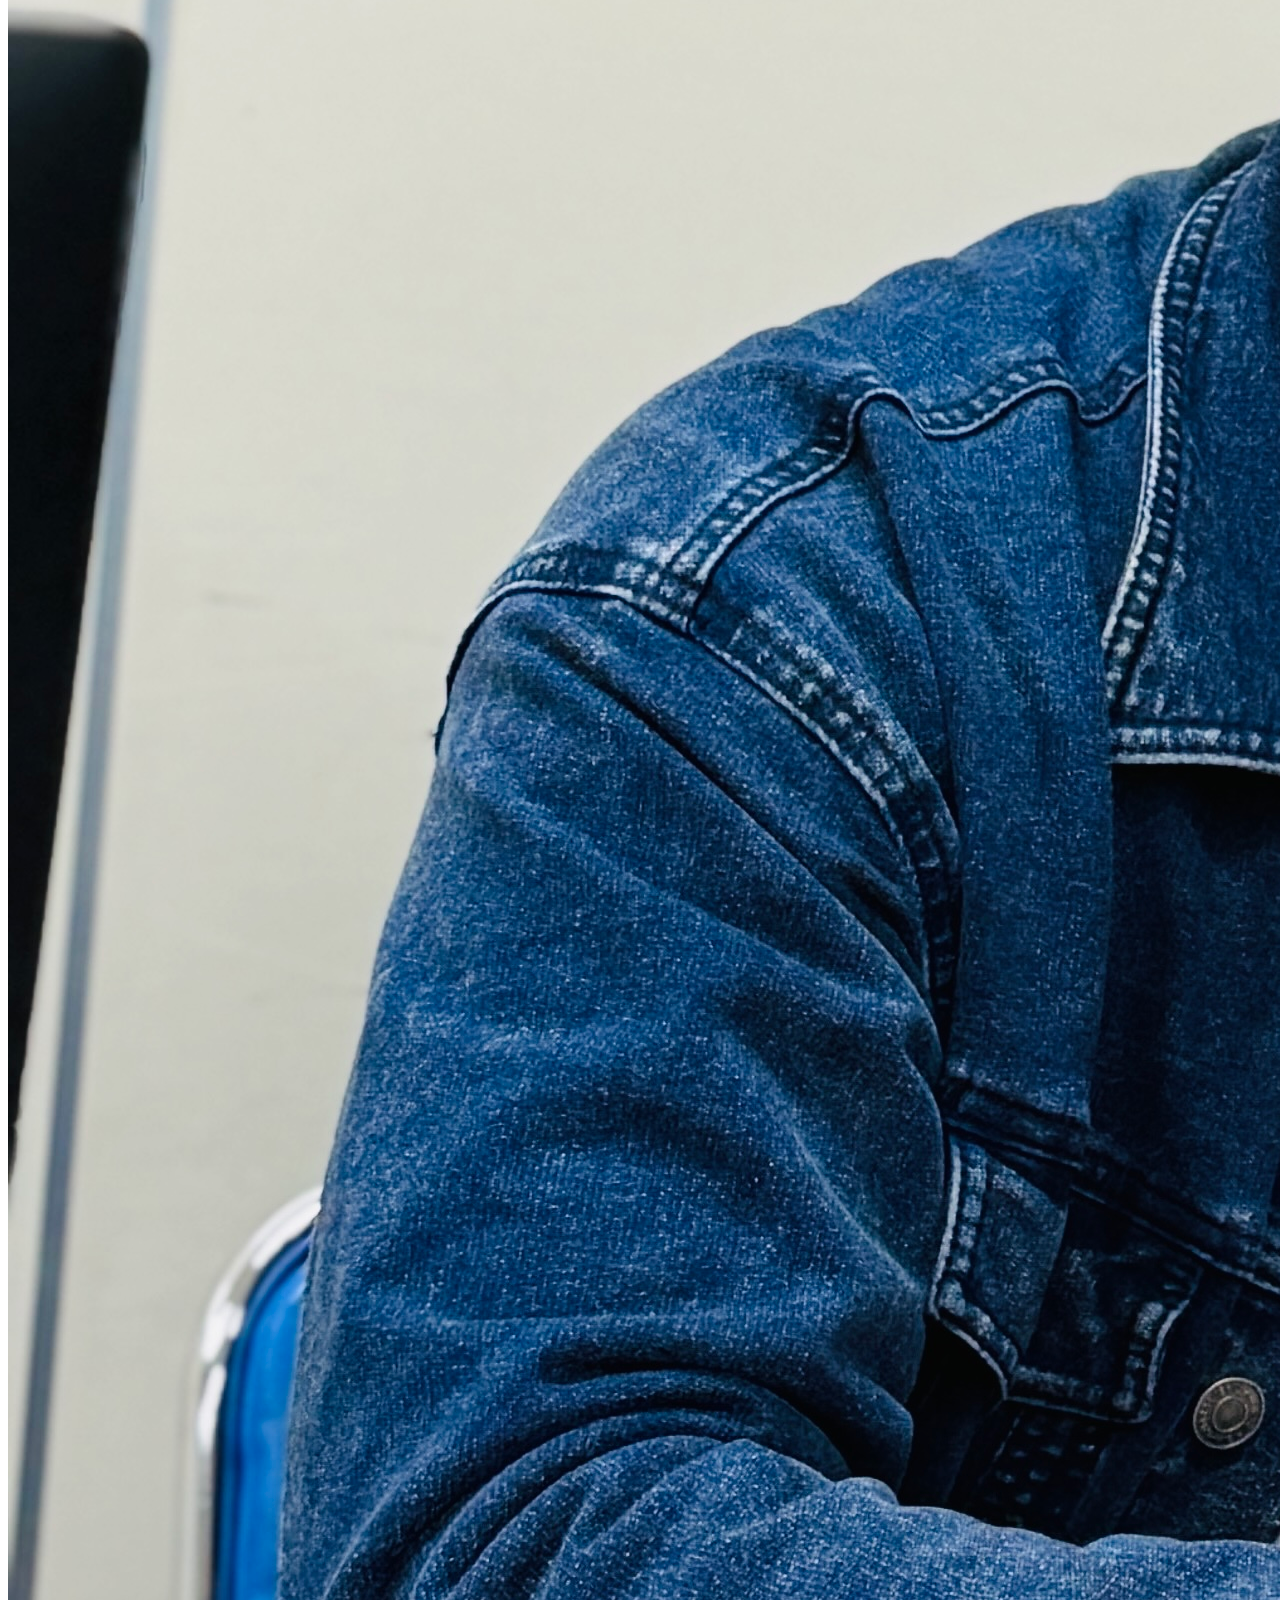
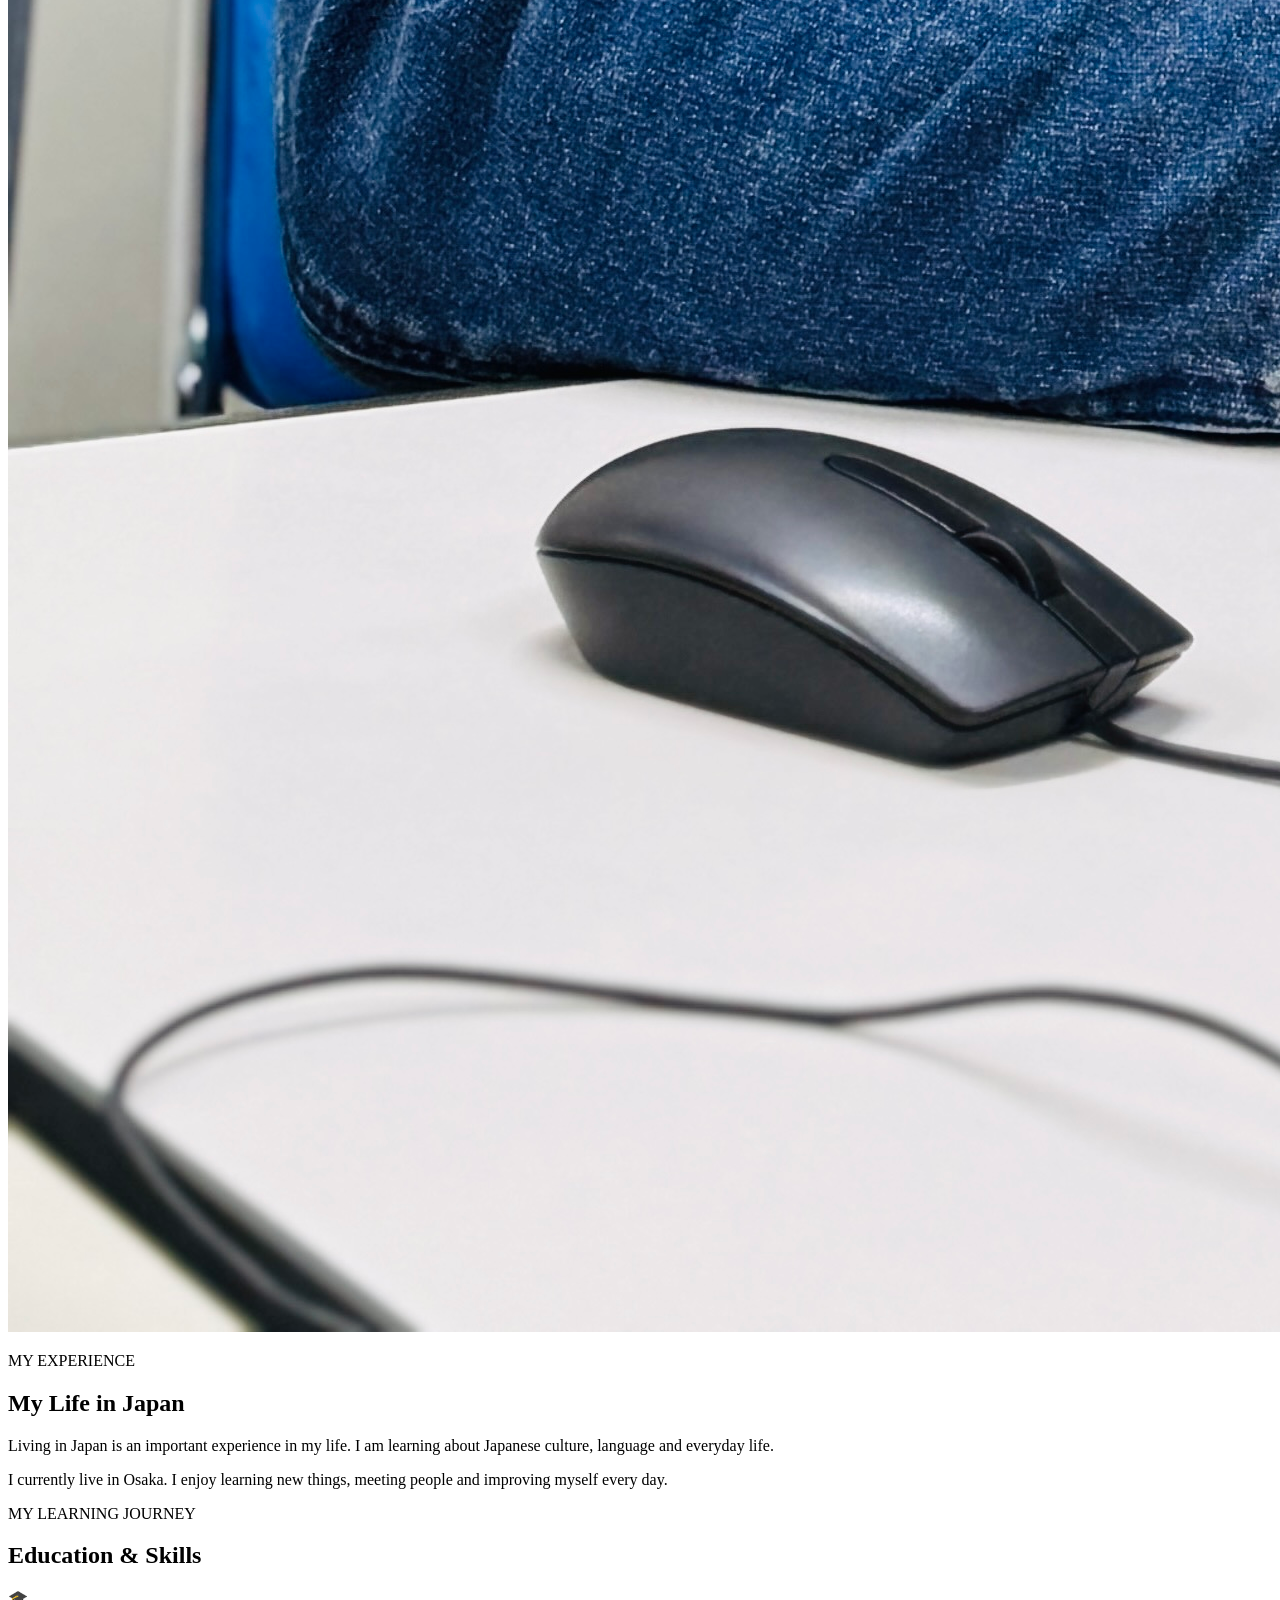
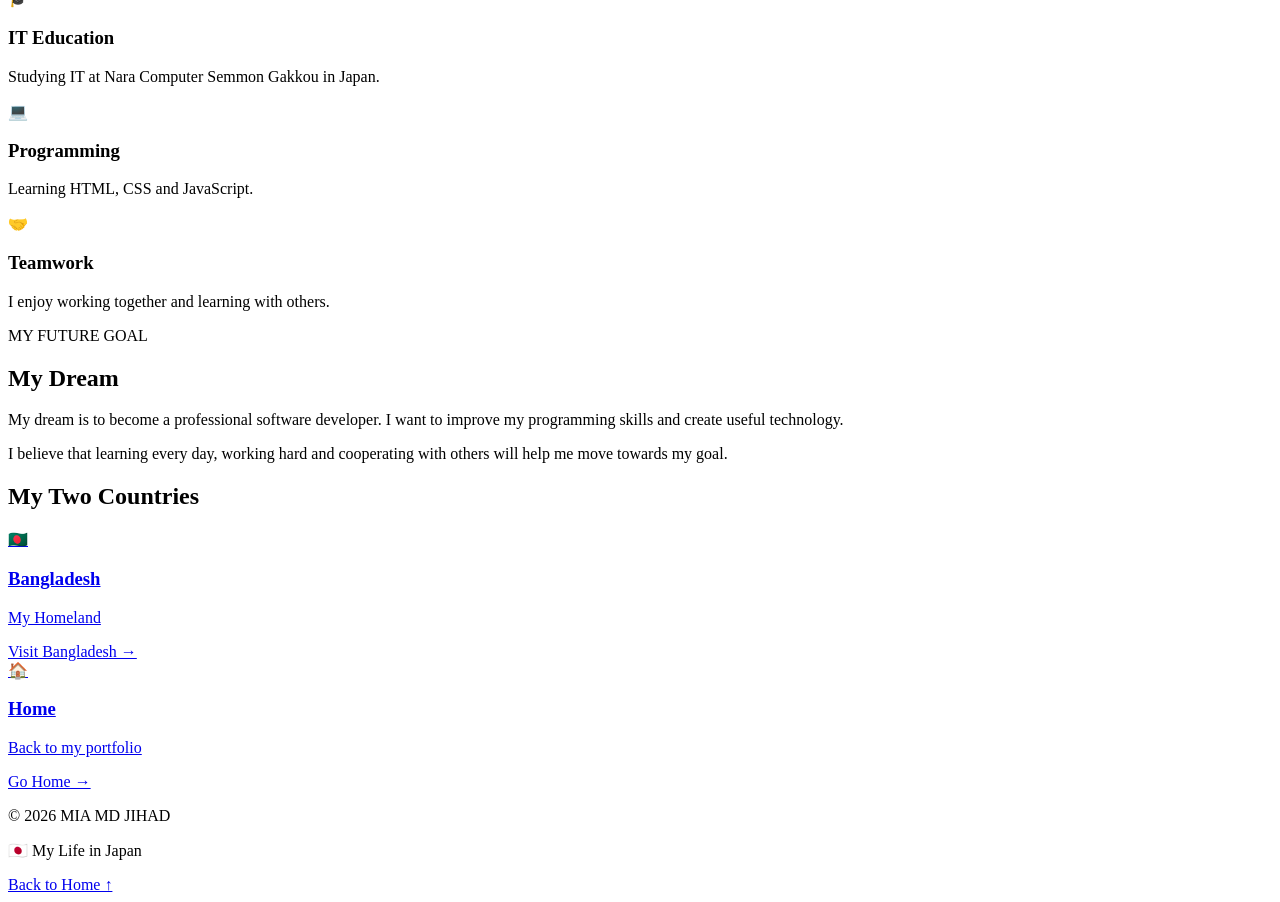
<file: japan.html>
<!DOCTYPE html>
<html lang="en">
<head>
  <meta charset="UTF-8">
  <meta name="viewport" content="width=device-width, initial-scale=1.0">
  <meta name="description" content="My life, IT studies and programming journey in Japan.">
  <title>Japan | MIA MD JIHAD</title>
  <link rel="stylesheet" href="style.css">
  <script src="script.js" defer></script>
</head>
<body>

<canvas id="particles"></canvas>

<header class="header">
  <a href="index.html" class="logo">JIHAD<span>.</span></a>
  <nav class="nav">
    <a href="index.html">Home</a>
    <a href="#story">My Story</a>
    <a href="#education">Education</a>
    <a href="#dream">My Dream</a>
  </nav>
  <button class="menu-toggle" aria-label="Toggle navigation">☰</button>
</header>

<main>

<section class="hero">
  <div class="hero-text">
    <p class="eyebrow">🇯🇵 MY LIFE IN JAPAN</p>
    <h1>Hello, <span>Japan!</span></h1>
    <h2>My Journey, Learning & Future</h2>
    <p>
      I am from Bangladesh and currently living
      in Osaka, Japan. This country is an important
      part of my learning and personal journey.
    </p>
    <a href="#story" class="btn">Explore My Journey</a>
  </div>

  <div class="hero-image">
    <div class="image-glow"></div>
    <img src="IMG_3056.jpg" alt="MIA MD JIHAD" class="profile">
  </div>
</section>

<section class="section" id="story">
  <div class="section-heading">
    <p class="eyebrow">MY EXPERIENCE</p>
    <h2>My Life in Japan</h2>
  </div>

  <div class="glass-card about-card">
    <p>
      Living in Japan is an important experience
      in my life. I am learning about Japanese
      culture, language and everyday life.
    </p>
    <p>
      I currently live in Osaka. I enjoy learning
      new things, meeting people and improving
      myself every day.
    </p>
  </div>
</section>

<section class="section" id="education">
  <div class="section-heading">
    <p class="eyebrow">MY LEARNING JOURNEY</p>
    <h2>Education & Skills</h2>
  </div>

  <div class="card-grid">
    <article class="glass-card">
      <div class="card-icon">🎓</div>
      <h3>IT Education</h3>
      <p>Studying IT at Nara Computer Semmon Gakkou in Japan.</p>
    </article>

    <article class="glass-card">
      <div class="card-icon">💻</div>
      <h3>Programming</h3>
      <p>Learning HTML, CSS and JavaScript.</p>
    </article>

    <article class="glass-card">
      <div class="card-icon">🤝</div>
      <h3>Teamwork</h3>
      <p>I enjoy working together and learning with others.</p>
    </article>
  </div>
</section>

<section class="section" id="dream">
  <div class="section-heading">
    <p class="eyebrow">MY FUTURE GOAL</p>
    <h2>My Dream</h2>
  </div>

  <div class="glass-card about-card">
    <p>
      My dream is to become a professional software
      developer. I want to improve my programming
      skills and create useful technology.
    </p>
    <p>
      I believe that learning every day,
      working hard and cooperating with others
      will help me move towards my goal.
    </p>
  </div>
</section>

<section class="section">
  <div class="section-heading">
    <h2>My Two Countries</h2>
  </div>

  <div class="country-grid">
    <a href="bangladesh.html" class="country-card bangladesh">
      <div class="flag">🇧🇩</div>
      <h3>Bangladesh</h3>
      <p>My Homeland</p>
      <span>Visit Bangladesh →</span>
    </a>

    <a href="index.html" class="country-card">
      <div class="flag">🏠</div>
      <h3>Home</h3>
      <p>Back to my portfolio</p>
      <span>Go Home →</span>
    </a>
  </div>
</section>

</main>

<footer>
  <p>© 2026 MIA MD JIHAD</p>
  <p>🇯🇵 My Life in Japan</p>
  <a href="index.html">Back to Home ↑</a>
</footer>

</body>
</html>
</file>
<file: style.css>
<!DOCTYPE html>
<html lang="en">
<head>
  <meta charset="UTF-8">
  <meta name="viewport" content="width=device-width, initial-scale=1.0">

/* ===== LANGUAGE SWITCHER ===== */

.header-actions {
  display: flex;
  align-items: center;
  gap: 10px;
}

.language-label {
  font-size: 20px;
  color: var(--green);
}

#languageSelect {
  background: #14294a;
  color: #ffffff;
  border: 1px solid var(--green);
  border-radius: 25px;
  padding: 10px 14px;
  font-size: 14px;
  cursor: pointer;
  outline: none;
  max-width: 165px;
}

#languageSelect:hover,
#languageSelect:focus {
  box-shadow: 0 0 15px #45d6ad55;
}

#languageSelect option {
  background: #14294a;
  color: white;
}

@media (max-width: 750px) {
  .header-actions {
    margin-left: auto;
    gap: 8px;
  }

  #languageSelect {
    max-width: 135px;
    padding: 9px 8px;
    font-size: 12px;
  }

  .language-label {
    font-size: 17px;
  }
}
</file>
